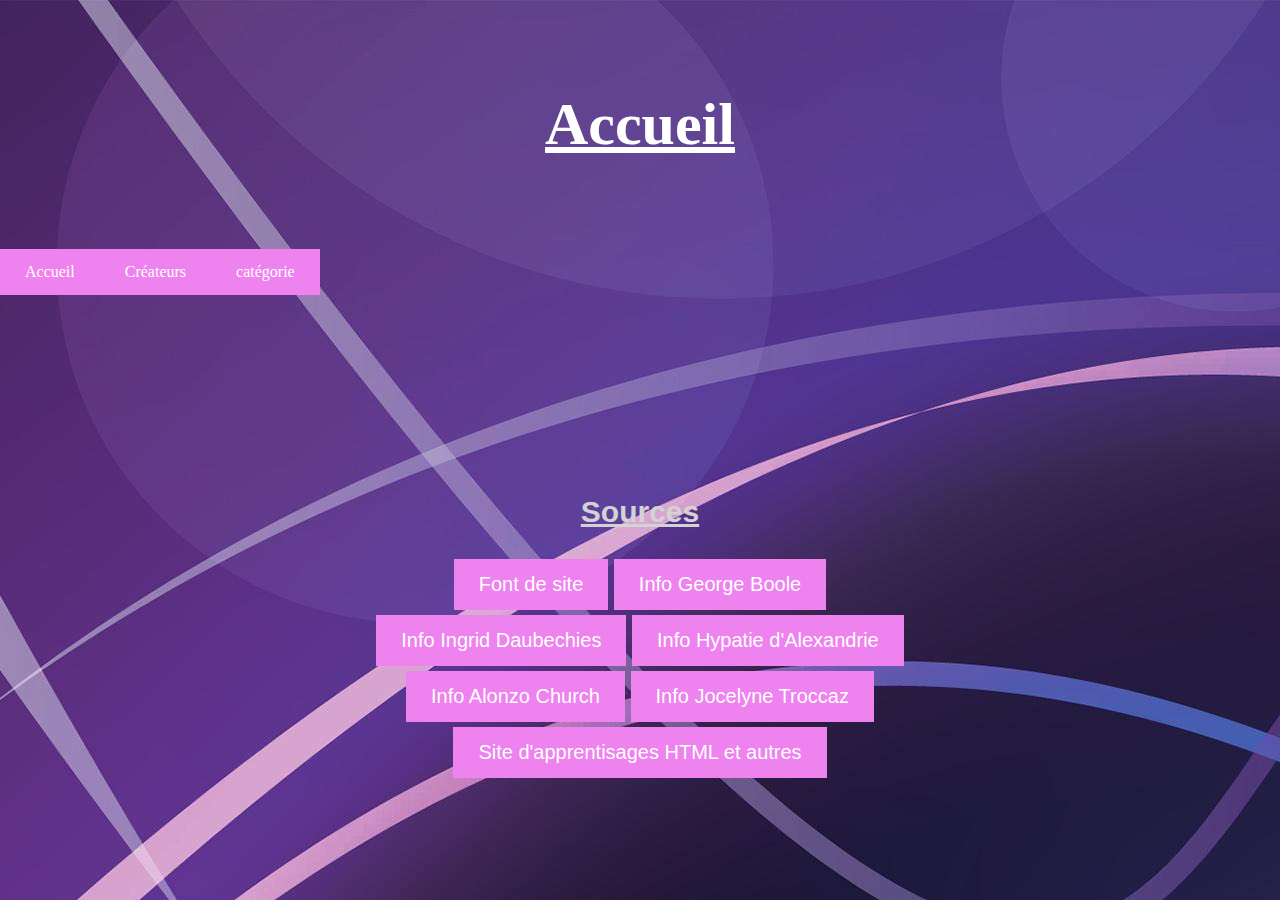
<file: HTML/index.html>
<!DOCTYPE html>
<html lang="fr-FR">
<head>
  <meta charset="utf-8">
  <meta name="viewport" content="width=device-width, initial-scale=1">
  <link rel="stylesheet" type="text/css" href="..\CSS\style_sheet.css">
  <title>Accueil</title>
</head>

<body>

  <div class="header">
  <h1><u>Accueil</u></h1>
</div>

  <div class="topnav">
  <a href="index.html">Accueil</a>
  <a href="présentation.html">Créateurs</a>
  <a href="catégorie.html">catégorie</a>
</div>

<div class="middle">
  <h2><u>Sources</u></h2>

<div class="dropdown">
  <a href="..\Images\wallpaper.jpg" target="_blank">Font de site</a>
  <div class="dropdown-content">
  <div class="desc"><p style="color: black; font-size:12px">Elle est a vendre donc je n'ais pas pu mettre un lien vers celle-ci.</div>
  </div>
  </div>

  <a href="https://fr.wikipedia.org/wiki/George_Boole" target="_blank" style="margin-top:5px;">Info George Boole</a>

  <a href="https://fr.wikipedia.org/wiki/Ingrid_Daubechies" target="_blank" style="margin-top:5px;">Info Ingrid Daubechies</a>

  <a href="https://fr.wikipedia.org/wiki/Hypatie" target="_blank" style="margin-top:5px;">Info Hypatie d'Alexandrie</a>

  <a href="https://fr.wikipedia.org/wiki/Alonzo_Church" target="_blank" style="margin-top:5px;">Info Alonzo Church</a>

  <a href="https://fr.wikipedia.org/wiki/Jocelyne_Troccaz" target="_blank" style="margin-top:5px;">Info Jocelyne Troccaz</a>

  <a href="https://www.w3schools.com/default.asp" target="_blank" style="margin-top:5px;">Site d'apprentisages HTML et autres</a>
</div>






</body>
</html>
</file>
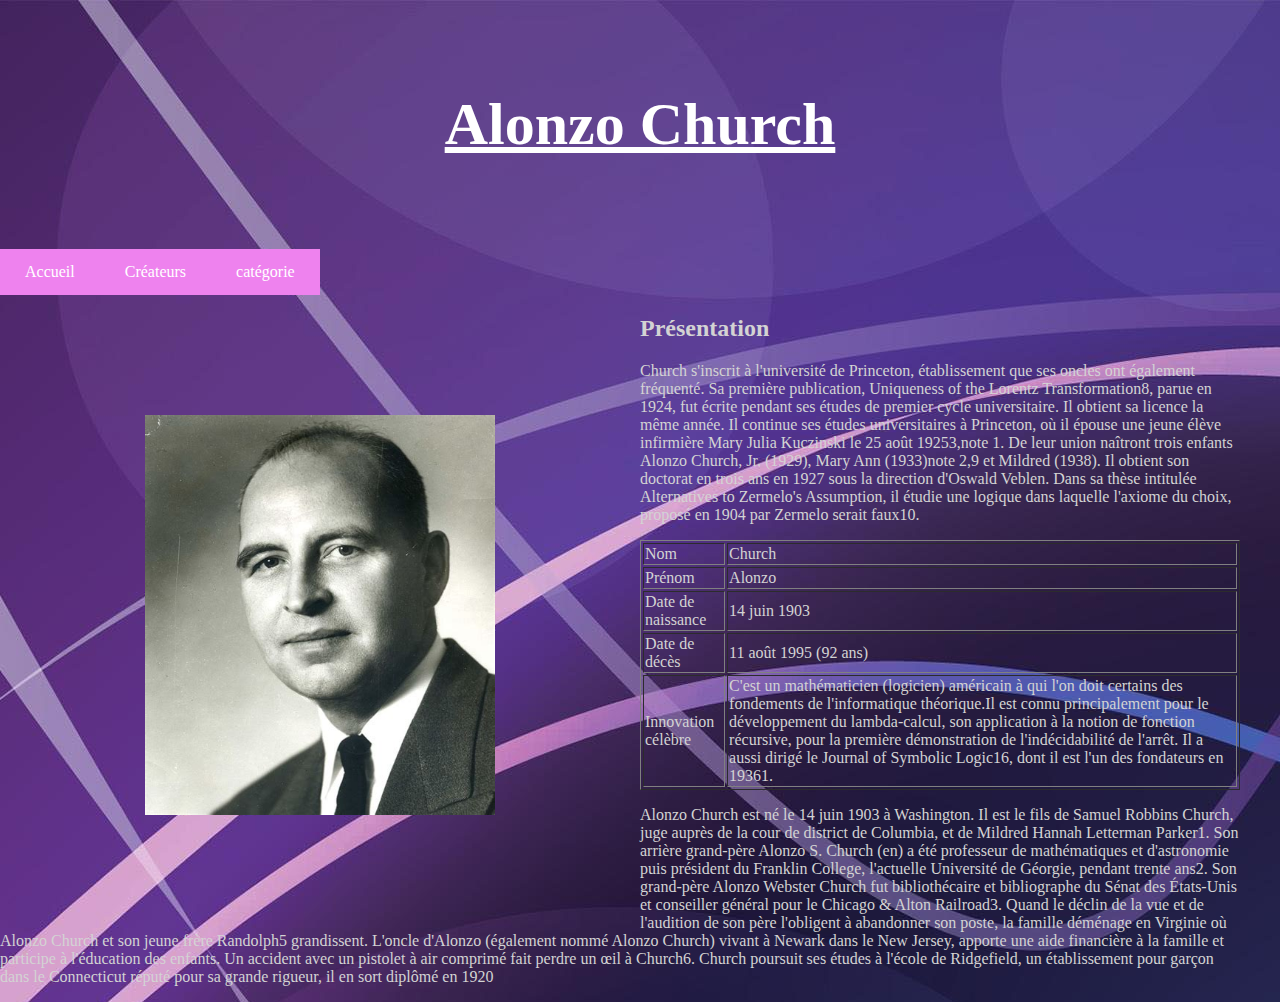
<file: HTML/Alonzo Church.html>
<!DOCTYPE html>
<html lang="fr-FR">
<head>
  <meta charset="utf-8">
  <meta name="viewport" content="width=device-width, initial-scale=1">
  <link rel="stylesheet" type="text/css" href="..\CSS\style_sheet.css">
  <title>Alonzo Church</title>
</head>


 <body>

   <div class="header">
   <h1><u>Alonzo Church</u></h1>
 </div>

   <div class="topnav">
   <a href="Homepage.html">Accueil</a>
   <a href="présentation.html">Créateurs</a>
   <a href="catégorie.html">catégorie</a>
 </div>

 <div class="row">
   <div class="column middle image">
     <img src="..\Images/Alonzo Church.jpg" alt="Alonzo Church" width="350" height="400">
     </div>


<div class="right text">
<h2>Présentation</h2>
  <p>Church s'inscrit à l'université de Princeton, établissement que ses oncles ont également fréquenté. Sa première publication, Uniqueness of the Lorentz Transformation8, parue en 1924, fut écrite pendant ses études de premier cycle universitaire. Il obtient sa licence la même année.
    Il continue ses études universitaires à Princeton, où il épouse une jeune élève infirmière Mary Julia Kuczinski le 25 août 19253,note 1. De leur union naîtront trois enfants Alonzo Church, Jr. (1929), Mary Ann (1933)note 2,9 et Mildred (1938). Il obtient son doctorat en trois ans en 1927 sous la direction d'Oswald Veblen. Dans sa thèse intitulée Alternatives to Zermelo's Assumption, il étudie une logique dans laquelle l'axiome du choix, proposé en 1904 par Zermelo serait faux10.</p>
  <table border="1">
    <tr>
      <td>Nom</td>
      <td>Church</td>
    </tr>
    <tr>
      <td>Prénom</td>
      <td>Alonzo</td>
    </tr>
    <tr>
      <td>Date de naissance</td>
      <td>14 juin 1903</td>
    </tr>
    <tr>
      <td>Date de décès</td>
      <td>11 août 1995 (92 ans)</td>
    </tr>
    <tr>
      <td>Innovation célèbre</td>
      <td>C'est un mathématicien (logicien) américain à qui l'on doit certains des fondements de l'informatique théorique.Il est connu principalement pour le développement du lambda-calcul, son application à la notion de fonction récursive, pour la première démonstration de l'indécidabilité de l'arrêt. Il a aussi dirigé le Journal of Symbolic Logic16, dont il est l'un des fondateurs en 19361.</td>
    </tr>
  </table>
    <p>Alonzo Church est né le 14 juin 1903 à Washington. Il est le fils de Samuel Robbins Church, juge auprès de la cour de district de Columbia, et de Mildred Hannah Letterman Parker1. Son arrière grand-père Alonzo S. Church (en) a été professeur de mathématiques et d'astronomie puis président du Franklin College, l'actuelle Université de Géorgie, pendant trente ans2. Son grand-père Alonzo Webster Church fut bibliothécaire et bibliographe du Sénat des États-Unis et conseiller général pour le Chicago & Alton Railroad3.
    Quand le déclin de la vue et de l'audition de son père l'obligent à abandonner son poste, la famille déménage en Virginie où Alonzo Church et son jeune frère Randolph5 grandissent. L'oncle d'Alonzo (également nommé Alonzo Church) vivant à Newark dans le New Jersey, apporte une aide financière à la famille et participe à l'éducation des enfants. Un accident avec un pistolet à air comprimé fait perdre un œil à Church6. Church poursuit ses études à l'école de Ridgefield, un établissement pour garçon dans le Connecticut réputé pour sa grande rigueur, il en sort diplômé en 1920</p>
  </div>
  </body>
  </html>
</file>
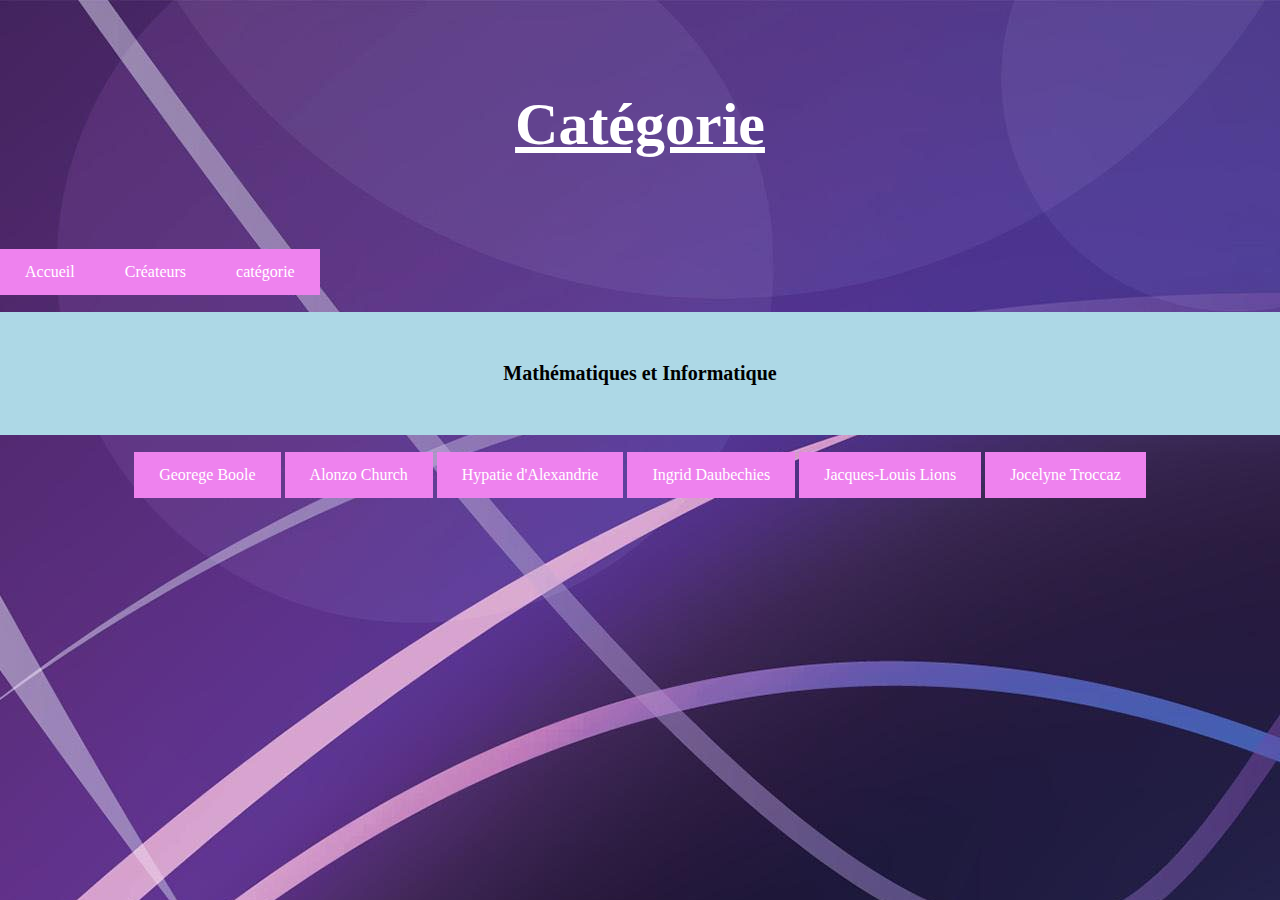
<file: HTML/catégorie.html>
<!DOCTYPE html>
<html lang="fr-FR">
<head>
  <meta charset="utf-8">
  <meta name="viewport" content="width=device-width, initial-scale=1">
  <link rel="stylesheet" type="text/css" href="..\CSS\style_sheet.css">
  </head>

  <body>

    <div class="header">
      <h1><u>Catégorie</u></h1>
    </div>

    <div class="topnav">
      <a href="Homepage.html">Accueil</a>
      <a href="présentation.html">Créateurs</a>
      <a href="catégorie.html">catégorie</a>
    </div>

    <h2 style="padding: 50px; background-color: lightblue; text-align: center; position: relative; font-size: 20px;">
        Mathématiques et Informatique
      </h2>
      <p style="text-align: center; color: black;">

      <a href="George_Boole.html">Georege Boole</a>

      <a href="Alonzo Church.html">Alonzo Church</a>

      <a href="hypatie d'alexandrie.html">Hypatie d'Alexandrie</a>

      <a href="Ingrid Daubechies.html">Ingrid Daubechies</a>

      <a href="Jacques-Louis Lions.html">Jacques-Louis Lions</a>

      <a href="jocelyne troccaz.html">Jocelyne Troccaz</a>














  </body>
  </html>
</file>
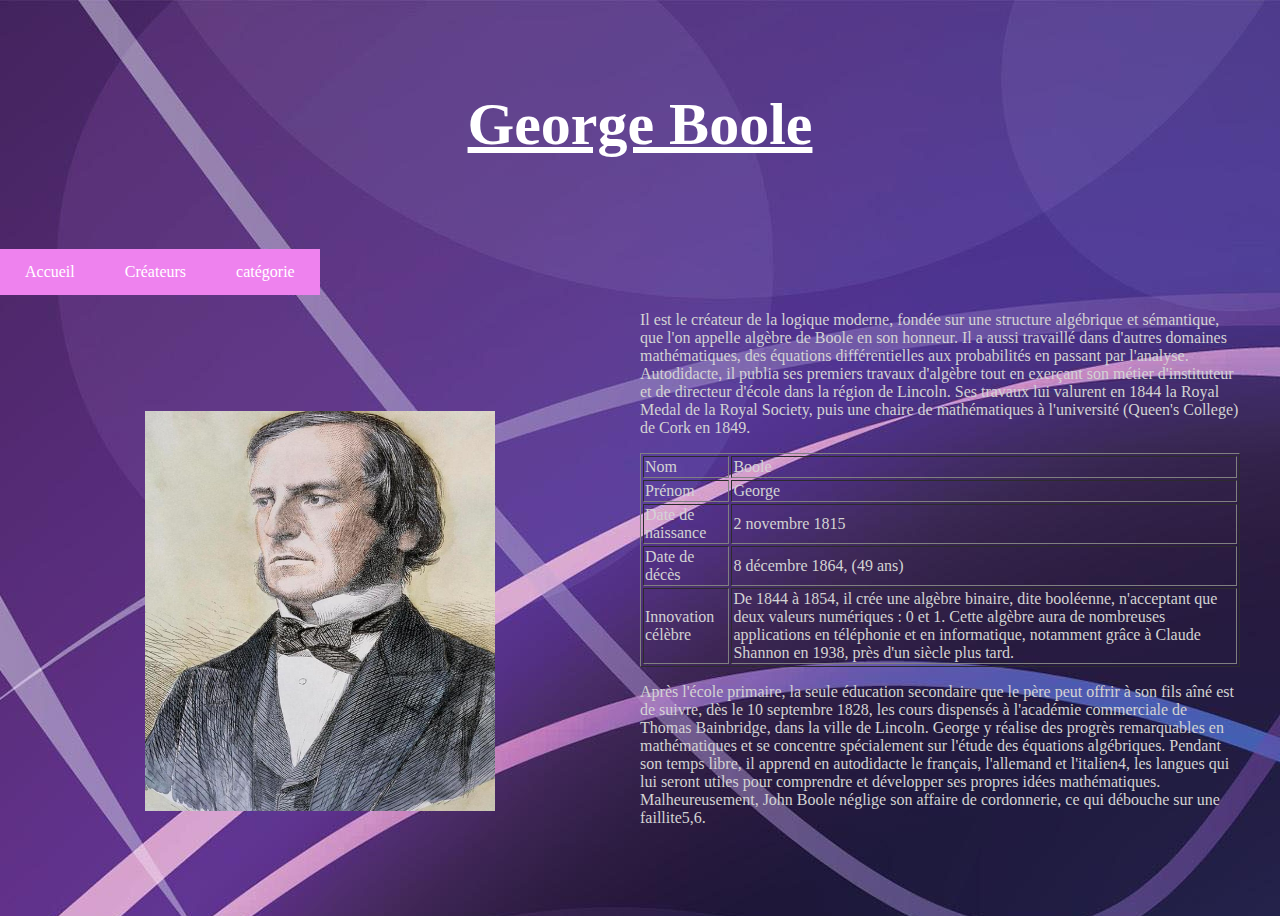
<file: HTML/George_Boole.html>
<!DOCTYPE html>
<html lang="fr-FR">
<head>
  <meta charset="utf-8">
  <meta name="viewport" content="width=device-width, initial-scale=1">
  <link rel="stylesheet" type="text/css" href="..\CSS\style_sheet.css">
  </head>

  <body>

    <div class="header">
    <h1><u>George Boole</u></h1>
  </div>

    <div class="topnav">
      <a href="Homepage.html">Accueil</a>
      <a href="présentation.html">Créateurs</a>
      <a href="catégorie.html">catégorie</a>
    </div>

  <div class="row">
    <div class="column middle image">
      <img src="..\Images/George_Boole_color.jpg" alt="George_Boole" width="350" height="400">
      </div>

      <div class="right text">
        <p>Il est le créateur de la logique moderne, fondée sur une structure algébrique et sémantique, que l'on appelle algèbre de Boole en son honneur.
          Il a aussi travaillé dans d'autres domaines mathématiques, des équations différentielles aux probabilités en passant par l'analyse. Autodidacte, il publia ses premiers travaux d'algèbre tout en exerçant son métier d'instituteur et de directeur d'école dans la région de Lincoln. Ses travaux lui valurent en 1844 la Royal Medal de la Royal Society, puis une chaire de mathématiques à l'université (Queen's College) de Cork en 1849.
        </p>
        <table border="1">
          <tr>
            <td>Nom</td>
            <td>Boole</td>
          </tr>
          <tr>
            <td>Prénom</td>
            <td>George</td>
          </tr>
          <tr>
            <td>Date de naissance</td>
            <td>2 novembre 1815</td>
          </tr>
          <tr>
            <td>Date de décès</td>
            <td>8 décembre 1864, (49 ans)</td>
          </tr>
          <tr>
            <td>Innovation célèbre</td>
            <td>De 1844 à 1854, il crée une algèbre binaire, dite booléenne, n'acceptant que deux valeurs numériques : 0 et 1. Cette algèbre aura de nombreuses applications en téléphonie et en informatique, notamment grâce à Claude Shannon en 1938, près d'un siècle plus tard.
            </td>
          </tr>
        </table>
          <p>Après l'école primaire, la seule éducation secondaire que le père peut offrir à son fils aîné est de suivre, dès le 10 septembre 1828, les cours dispensés à l'académie commerciale de Thomas Bainbridge, dans la ville de Lincoln. George y réalise des progrès remarquables en mathématiques et se concentre spécialement sur l'étude des équations algébriques. Pendant son temps libre, il apprend en autodidacte le français, l'allemand et l'italien4, les langues qui lui seront utiles pour comprendre et développer ses propres idées mathématiques. Malheureusement, John Boole néglige son affaire de cordonnerie, ce qui débouche sur une faillite5,6.</p>
        </div>
  </body>
  </html>
</file>
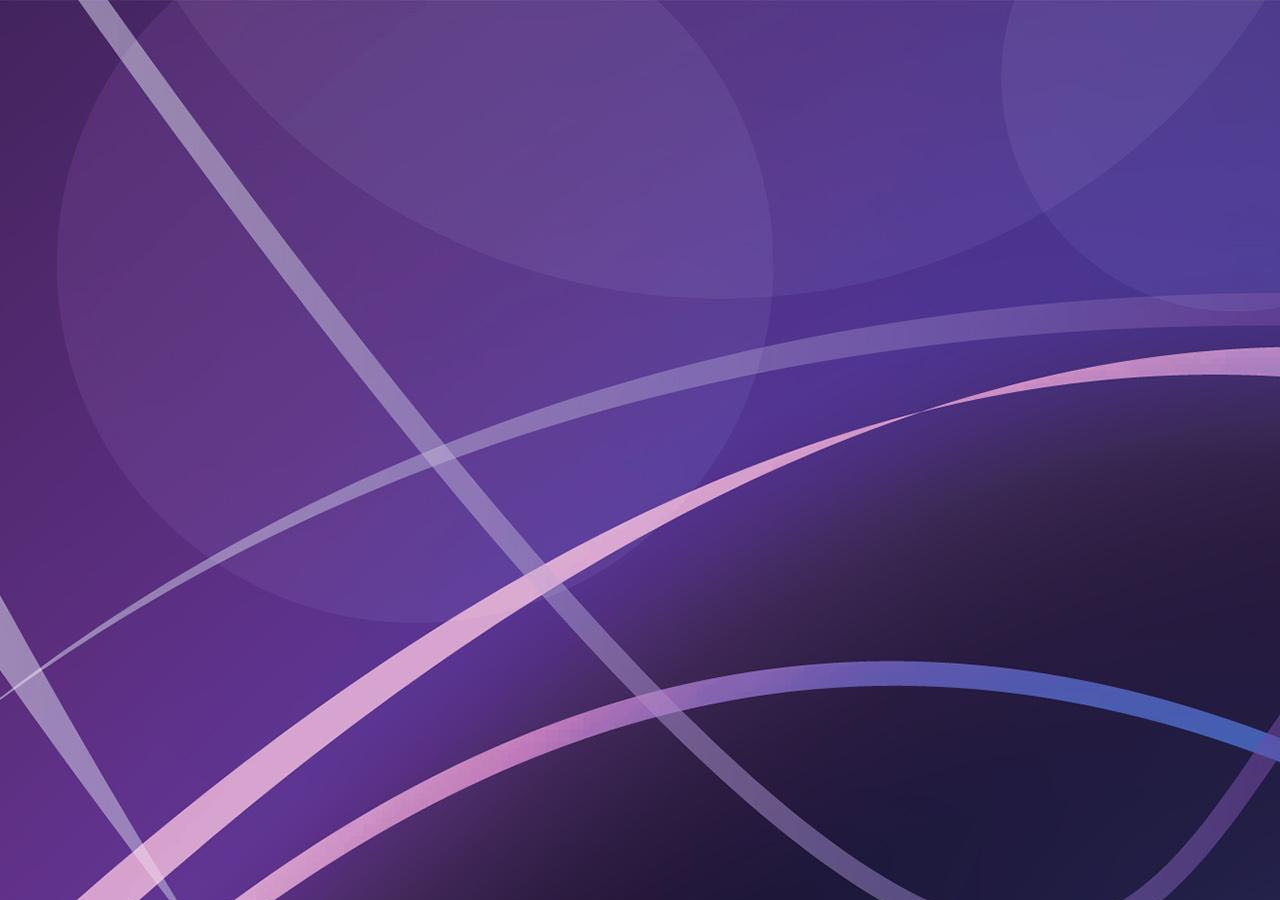
<file: HTML/Goerge_Boole.html>
<!DOCTYPE html>
<html lang="fr-FR">
<head>
  <meta charset="utf-8">
  <meta name="viewport" content="width=device-width, initial-scale=1">
  <link rel="stylesheet" type="text/css" href="..\CSS\style_sheet.css">
</file>
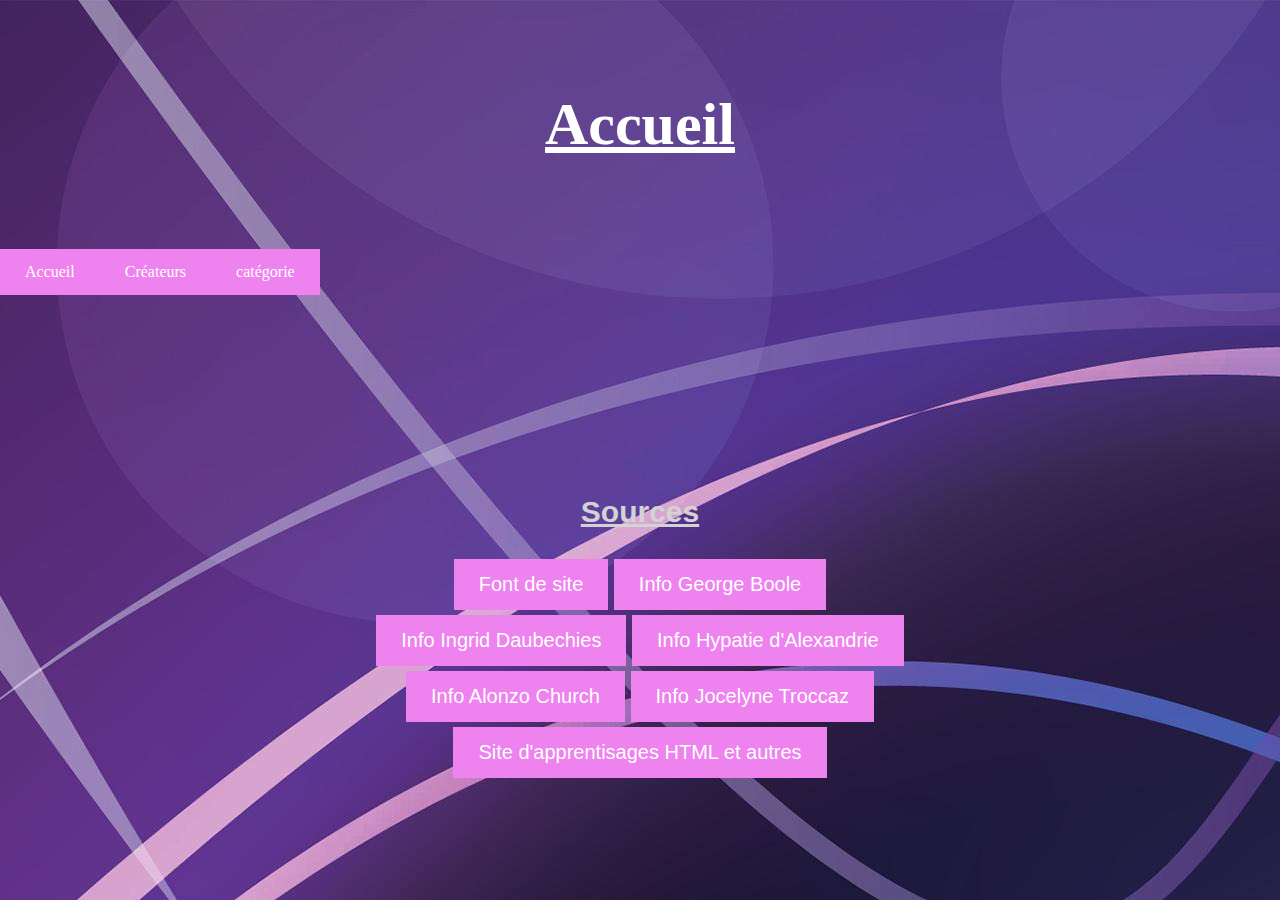
<file: HTML/Homepage.html>
<!DOCTYPE html>
<html lang="fr-FR">
<head>
  <meta charset="utf-8">
  <meta name="viewport" content="width=device-width, initial-scale=1">
  <link rel="stylesheet" type="text/css" href="..\CSS\style_sheet.css">
  <title>Accueil</title>
</head>

<body>

  <div class="header">
  <h1><u>Accueil</u></h1>
</div>

  <div class="topnav">
  <a href="Homepage.html">Accueil</a>
  <a href="présentation.html">Créateurs</a>
  <a href="catégorie.html">catégorie</a>
</div>

<div class="middle">
  <h2><u>Sources</u></h2>

<div class="dropdown">
  <a href="..\Images\wallpaper.jpg" target="_blank">Font de site</a>
  <div class="dropdown-content">
  <div class="desc"><p style="color: black; font-size:12px">Elle est a vendre donc je n'ais pas pu mettre un lien vers celle-ci.</div>
  </div>
  </div>

  <a href="https://fr.wikipedia.org/wiki/George_Boole" target="_blank" style="margin-top:5px;">Info George Boole</a>

  <a href="https://fr.wikipedia.org/wiki/Ingrid_Daubechies" target="_blank" style="margin-top:5px;">Info Ingrid Daubechies</a>

  <a href="https://fr.wikipedia.org/wiki/Hypatie" target="_blank" style="margin-top:5px;">Info Hypatie d'Alexandrie</a>

  <a href="https://fr.wikipedia.org/wiki/Alonzo_Church" target="_blank" style="margin-top:5px;">Info Alonzo Church</a>

  <a href="https://fr.wikipedia.org/wiki/Jocelyne_Troccaz" target="_blank" style="margin-top:5px;">Info Jocelyne Troccaz</a>

  <a href="https://www.w3schools.com/default.asp" target="_blank" style="margin-top:5px;">Site d'apprentisages HTML et autres</a>
</div>






</body>
</html>
</file>
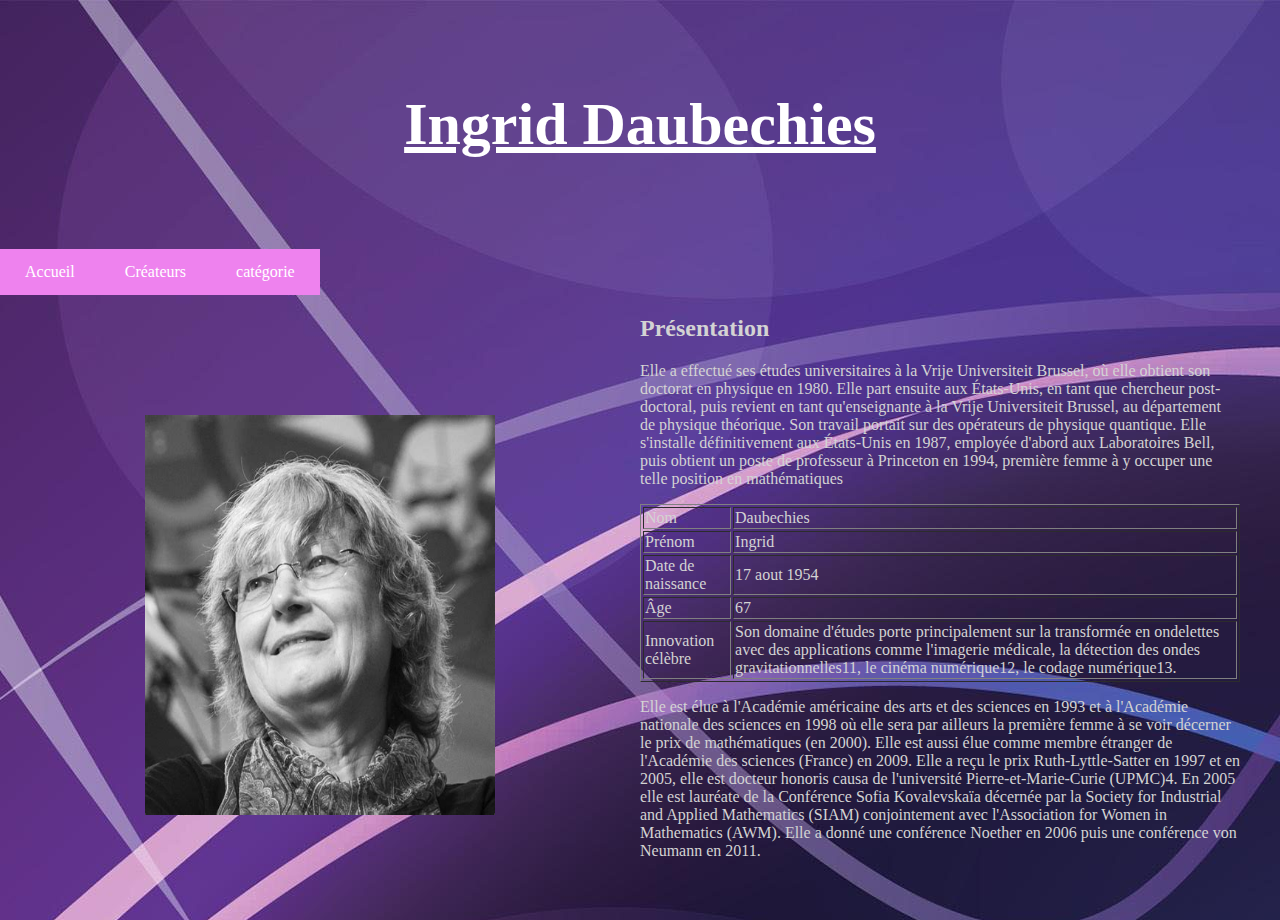
<file: HTML/Ingrid Daubechies.html>
<!DOCTYPE html>
<html lang="fr-FR">
<head>
  <meta charset="utf-8">
  <meta name="viewport" content="width=device-width, initial-scale=1">
  <link rel="stylesheet" type="text/css" href="..\CSS\style_sheet.css">
  <title>Ingrid Daubechies</title>
</head>


 <body>

   <div class="header">
   <h1><u>Ingrid Daubechies</u></h1>
 </div>

   <div class="topnav">
   <a href="Homepage.html">Accueil</a>
   <a href="présentation.html">Créateurs</a>
   <a href="catégorie.html">catégorie</a>
 </div>

 <div class="row">
   <div class="column middle image">
     <img src="..\Images/Ingrid Daubechies.jpg" alt="Ingrid Daubechies" width="350" height="400">
     </div>


<div class="right text">
<h2>Présentation</h2>
  <p>Elle a effectué ses études universitaires à la Vrije Universiteit Brussel, où elle obtient son doctorat en physique en 1980. Elle part ensuite aux États-Unis, en tant que chercheur post-doctoral, puis revient en tant qu'enseignante à la Vrije Universiteit Brussel, au département de physique théorique. Son travail portait sur des opérateurs de physique quantique. Elle s'installe définitivement aux États-Unis en 1987, employée d'abord aux Laboratoires Bell, puis obtient un poste de professeur à Princeton en 1994, première femme à y occuper une telle position en mathématiques</p>
  <table border="1">
    <tr>
      <td>Nom</td>
      <td>Daubechies</td>
    </tr>
    <tr>
      <td>Prénom</td>
      <td>Ingrid </td>
    </tr>
    <tr>
      <td>Date de naissance</td>
      <td>17 aout 1954</td>
    </tr>
    <tr>
      <td>Âge</td>
      <td>67</td>
    </tr>
    <tr>
      <td>Innovation célèbre</td>
      <td>Son domaine d'études porte principalement sur la transformée en ondelettes avec des applications comme l'imagerie médicale, la détection des ondes gravitationnelles11, le cinéma numérique12, le codage numérique13.</td>
    </tr>
  </table>
    <p>Elle est élue à l'Académie américaine des arts et des sciences en 1993 et à l'Académie nationale des sciences en 1998 où elle sera par ailleurs la première femme à se voir décerner le prix de mathématiques (en 2000). Elle est aussi élue comme membre étranger de l'Académie des sciences (France) en 2009. Elle a reçu le prix Ruth-Lyttle-Satter en 1997 et en 2005, elle est docteur honoris causa de l'université Pierre-et-Marie-Curie (UPMC)4. En 2005 elle est lauréate de la Conférence Sofia Kovalevskaïa décernée par la Society for Industrial and Applied Mathematics (SIAM) conjointement avec l'Association for Women in Mathematics (AWM). Elle a donné une conférence Noether en 2006 puis une conférence von Neumann en 2011.</p>
  </div>
  </body>
  </html>
</file>
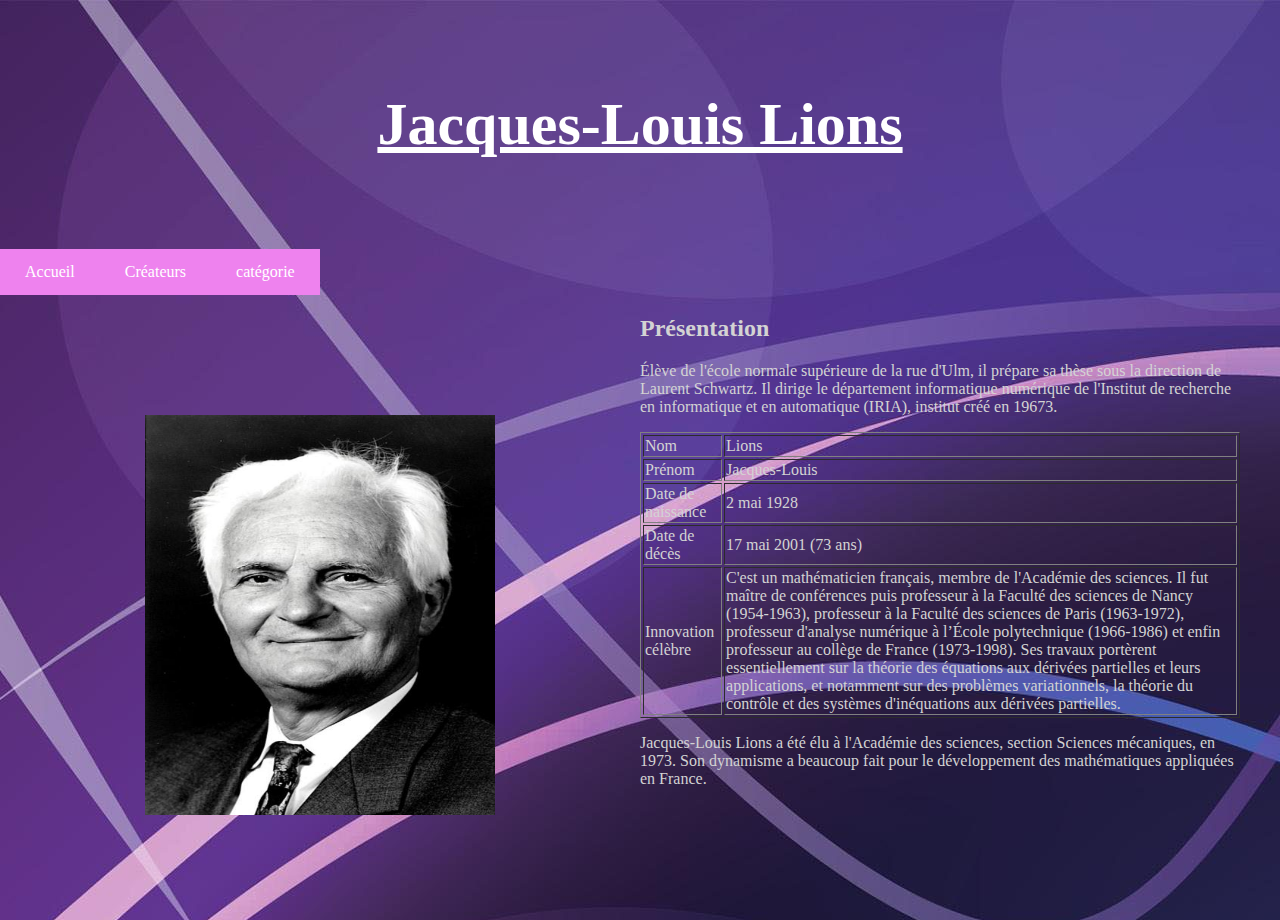
<file: HTML/Jacques-Louis Lions.html>
<!DOCTYPE html>
<html lang="fr-FR">
<head>
  <meta charset="utf-8">
  <meta name="viewport" content="width=device-width, initial-scale=1">
  <link rel="stylesheet" type="text/css" href="..\CSS\style_sheet.css">
  <title>Jacques-Louis Lions</title>
</head>


 <body>

   <div class="header">
   <h1><u>Jacques-Louis Lions</u></h1>
 </div>

   <div class="topnav">
   <a href="Homepage.html">Accueil</a>
   <a href="présentation.html">Créateurs</a>
   <a href="catégorie.html">catégorie</a>
 </div>

 <div class="row">
   <div class="column middle image">
     <img src="..\Images/Jacques-Louis Lions.jpg" alt="Jacques-Louis Lions" width="350" height="400">
     </div>


<div class="right text">
<h2>Présentation</h2>
  <p>Élève de l'école normale supérieure de la rue d'Ulm, il prépare sa thèse sous la direction de Laurent Schwartz. Il dirige le département informatique numérique de l'Institut de recherche en informatique et en automatique (IRIA), institut créé en 19673.</p>
  <table border="1">
    <tr>
      <td>Nom</td>
      <td>Lions</td>
    </tr>
    <tr>
      <td>Prénom</td>
      <td>Jacques-Louis</td>
    </tr>
    <tr>
      <td>Date de naissance</td>
      <td>2 mai 1928</td>
    </tr>
    <tr>
      <td>Date de décès</td>
      <td>17 mai 2001 (73 ans)</td>
    </tr>
    <tr>
      <td>Innovation célèbre</td>
      <td>C'est un mathématicien français, membre de l'Académie des sciences. Il fut maître de conférences puis professeur à la Faculté des sciences de Nancy (1954-1963), professeur à la Faculté des sciences de Paris (1963-1972), professeur d'analyse numérique à l’École polytechnique (1966-1986) et enfin professeur au collège de France (1973-1998). Ses travaux portèrent essentiellement sur la théorie des équations aux dérivées partielles et leurs applications, et notamment sur des problèmes variationnels, la théorie du contrôle et des systèmes d'inéquations aux dérivées partielles.</td>
    </tr>
  </table>
    <p>Jacques-Louis Lions a été élu à l'Académie des sciences, section Sciences mécaniques, en 1973. Son dynamisme a beaucoup fait pour le développement des mathématiques appliquées en France.</p>
  </div>
  </body>
  </html>
</file>
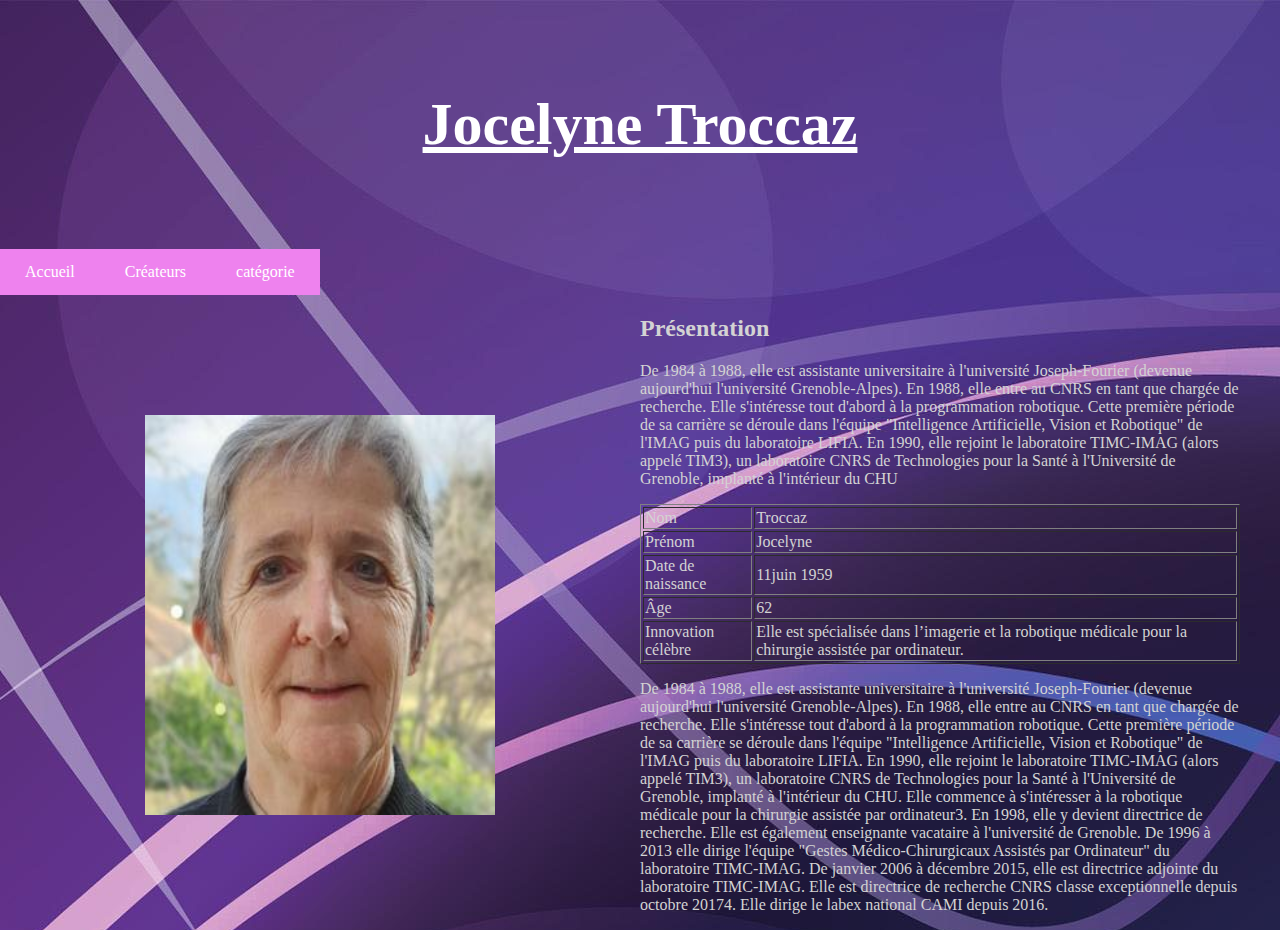
<file: HTML/jocelyne troccaz.html>
<!DOCTYPE html>
<html lang="fr-FR">
<head>
  <meta charset="utf-8">
  <meta name="viewport" content="width=device-width, initial-scale=1">
  <link rel="stylesheet" type="text/css" href="..\CSS\style_sheet.css">
  <title>Jocelyne Troccaz</title>
</head>


 <body>

   <div class="header">
   <h1><u>Jocelyne Troccaz</u></h1>
 </div>

   <div class="topnav">
   <a href="Homepage.html">Accueil</a>
   <a href="présentation.html">Créateurs</a>
   <a href="catégorie.html">catégorie</a>
 </div>

 <div class="row">
   <div class="column middle image">
     <img src="..\Images/Jocelyne_Troccaz.jpg" alt="Jocelyne Troccaz" width="350" height="400">
     </div>


<div class="right text">
<h2>Présentation</h2>
  <p>De 1984 à 1988, elle est assistante universitaire à l'université Joseph-Fourier (devenue aujourd'hui l'université Grenoble-Alpes). En 1988, elle entre au CNRS en tant que chargée de recherche. Elle s'intéresse tout d'abord à la programmation robotique. Cette première période de sa carrière se déroule dans l'équipe "Intelligence Artificielle, Vision et Robotique" de l'IMAG puis du laboratoire LIFIA. En 1990, elle rejoint le laboratoire TIMC-IMAG (alors appelé TIM3), un laboratoire CNRS de Technologies pour la Santé à l'Université de Grenoble, implanté à l'intérieur du CHU</p>
  <table border="1">
    <tr>
      <td>Nom</td>
      <td>Troccaz</td>
    </tr>
    <tr>
      <td>Prénom</td>
      <td>Jocelyne</td>
    </tr>
    <tr>
      <td>Date de naissance</td>
      <td>11juin 1959</td>
    </tr>
    <tr>
      <td>Âge</td>
      <td>62</td>
    </tr>
    <tr>
      <td>Innovation célèbre</td>
      <td>Elle est spécialisée dans l’imagerie et la robotique médicale pour la chirurgie assistée par ordinateur.</td>
    </tr>
  </table>
    <p>De 1984 à 1988, elle est assistante universitaire à l'université Joseph-Fourier (devenue aujourd'hui l'université Grenoble-Alpes). En 1988, elle entre au CNRS en tant que chargée de recherche. Elle s'intéresse tout d'abord à la programmation robotique. Cette première période de sa carrière se déroule dans l'équipe "Intelligence Artificielle, Vision et Robotique" de l'IMAG puis du laboratoire LIFIA. En 1990, elle rejoint le laboratoire TIMC-IMAG (alors appelé TIM3), un laboratoire CNRS de Technologies pour la Santé à l'Université de Grenoble, implanté à l'intérieur du CHU. Elle commence à s'intéresser à la robotique médicale pour la chirurgie assistée par ordinateur3. En 1998, elle y devient directrice de recherche. Elle est également enseignante vacataire à l'université de Grenoble. De 1996 à 2013 elle dirige l'équipe "Gestes Médico-Chirurgicaux Assistés par Ordinateur" du laboratoire TIMC-IMAG. De janvier 2006 à décembre 2015, elle est directrice adjointe du laboratoire TIMC-IMAG. Elle est directrice de recherche CNRS classe exceptionnelle depuis octobre 20174. Elle dirige le labex national CAMI depuis 2016.
    </p>
    </div>
  </body>
  </html>
</file>
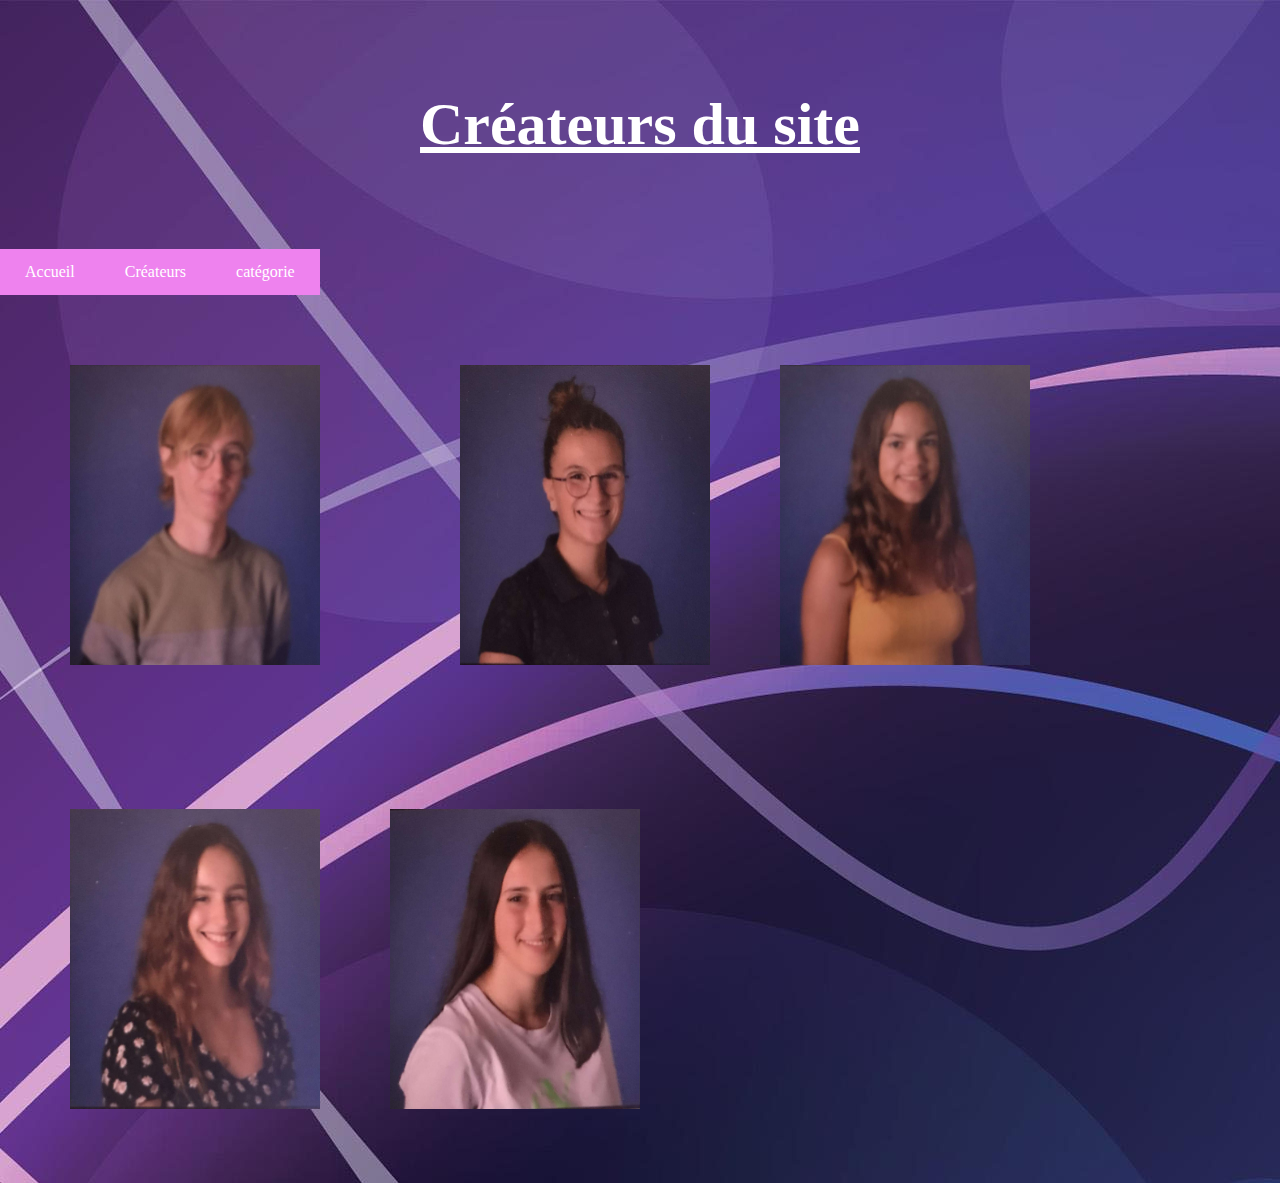
<file: HTML/présentation.html>
<!DOCTYPE html>
<html lang="fr-FR">
<head>
  <meta charset="utf-8">
  <meta name="viewport" content="width=device-width, initial-scale=1">
  <link rel="stylesheet" type="text/css" href="..\CSS\style_sheet.css">
</head>

<body>

  <div class="header">
  <h1><u>Créateurs du site</u></h1>
</div>

  <div class="topnav">
  <a href="Homepage.html">Accueil</a>
  <a href="présentation.html">Créateurs</a>
  <a href="catégorie.html">catégorie</a>
</div>


  <div class="row">
  <div class="column side1">
    <div class="dropdown">
      <img src="..\Images\Oliver.jpg" alt="Oliver" width="250" height="300">
      <div class="dropdown-content">
      <div class="desc"><pre>Oliver WEST 2°E</pre></div>
      </div>
    </div>
  </div>

  <div class="column side2">
    <div class="dropdown">
      <img src="..\Images\Alma.jpg" alt="Alma" width="250" height="300">
      <div class="dropdown-content">
      <div class="desc"><pre>Alma VINET 2°E</pre></div>
      </div>
    </div>
  </div>


  <div class="column middle1">
    <div class="dropdown">
      <img src="..\Images\Clémence.jpg" alt="Clémence" width="250" height="300">
      <div class="dropdown-content">
      <div class="desc"><pre>Clémence DUGAS 2°E</pre></div>
      </div>
    </div>
  </div>

  <div class="column middle2">
    <div class="dropdown">
      <img src="..\Images\Adélie.jpg" alt="Adélie" width="250" height="300">
      <div class="dropdown-content">
      <div class="desc"><pre>Adélie TARDIEUX 2°E</pre></div>
      </div>
    </div>
  </div>

  <div class="column side">
    <div class="dropdown">
      <img src="..\Images\Chloé.jpg" alt="Chloé" width="250" height="300">
      <div class="dropdown-content">
      <div class="desc"><pre>Chloé SIBOUT 2°E</pre></div>
      </div>
    </div>
  </div>
</div>




</body>
</html>
</file>
